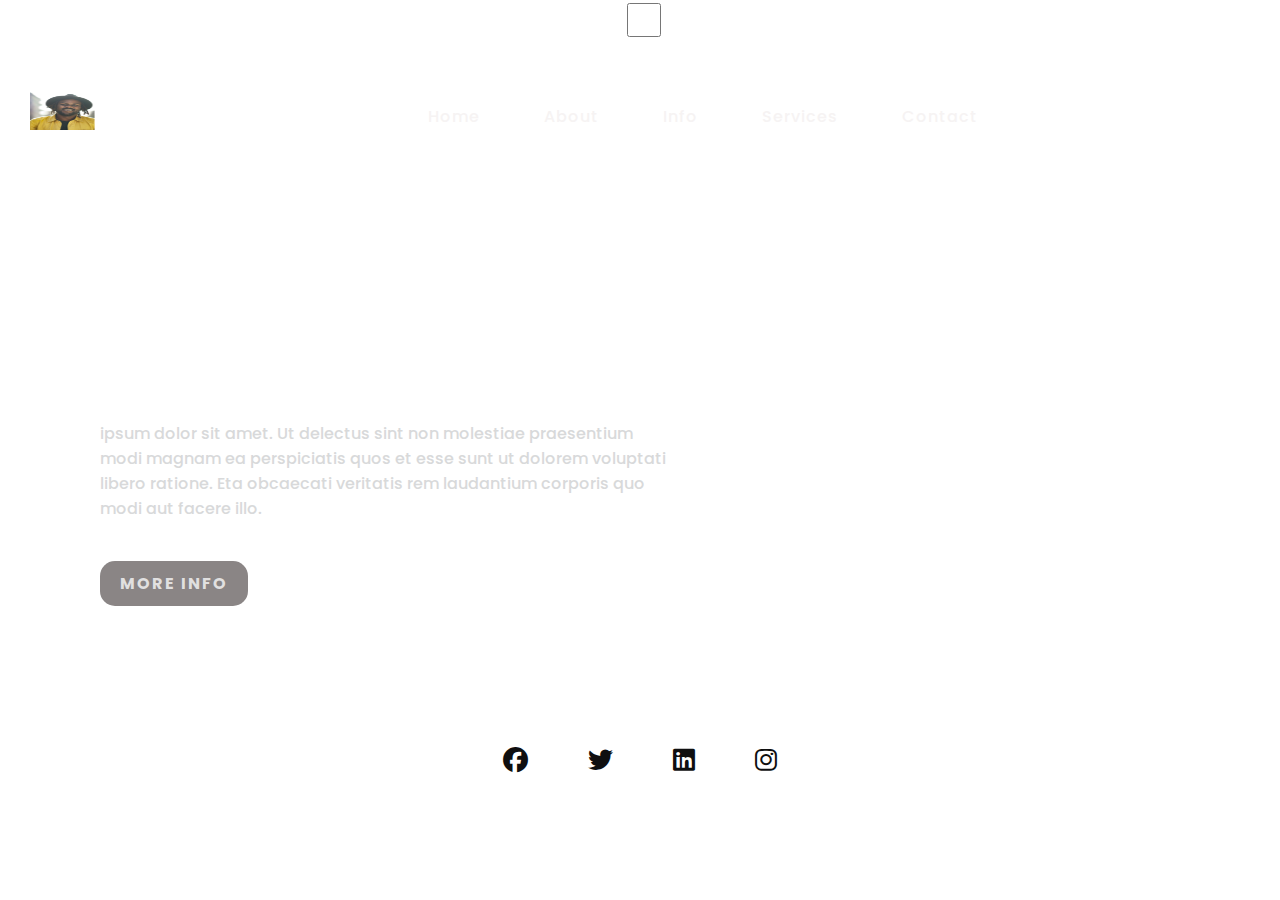
<file: index.html>
<!DOCTYPE html>
<html lang="en">
  <head>
    <meta charset="UTF-8" />
    <meta name="viewport" content="width=device-width, initial-scale=1.0" />
    <title>My Portfolio</title>
    <link
      rel="stylesheet"
      href="https://cdnjs.cloudflare.com/ajax/libs/font-awesome/6.4.0/css/all.min.css"
    />
    <link rel="stylesheet" href="style.css" />
  </head>
  <body>
    <section>
      <input type="checkbox" id="check" />
      <header>
        <h2>
          <a href="" class="logo"
            ><img src="img/aman-logo.png" width="65px" height="40px"
          /></a>
        </h2>
        <div class="navigation">
          <a href="Index.html">Home</a>
          <a href="about.html">About</a>
          <a href="info.html">Info</a>
          <a href="services.html">Services</a>
          <a href="contact.html">Contact</a>
        </div>
        <label for="check">
          <i class="fas fa-bars menu-btn"></i>
          <i class="fas fa-bars close-btn"></i>
        </label>
      </header>
      <div class="content">
        <div class="info">
          <h2>Personal <br /><span>Portfolio!</span></h2>
          <p>
            ipsum dolor sit amet. Ut delectus sint non molestiae praesentium
            <br />
            modi magnam ea perspiciatis quos et esse sunt ut dolorem
            voluptati<br />
            libero ratione. Eta obcaecati veritatis rem laudantium corporis
            quo<br />
            modi aut facere illo.
          </p>
          <a href="#" class="info-btn">More info</a>
        </div>
      </div>
      <div class="media-icons">
        <a href="#"><i class="fa-brands fa-facebook"></i></a>
        <a href="#"><i class="fa-brands fa-twitter"></i></a>
        <a href="#"><i class="fa-brands fa-linkedin"></i></a>
        <a href="#"><i class="fa-brands fa-instagram"></i></a>
      </div>
    </section>
    <script src="script.js"></script>
  </body>
</html>
</file>
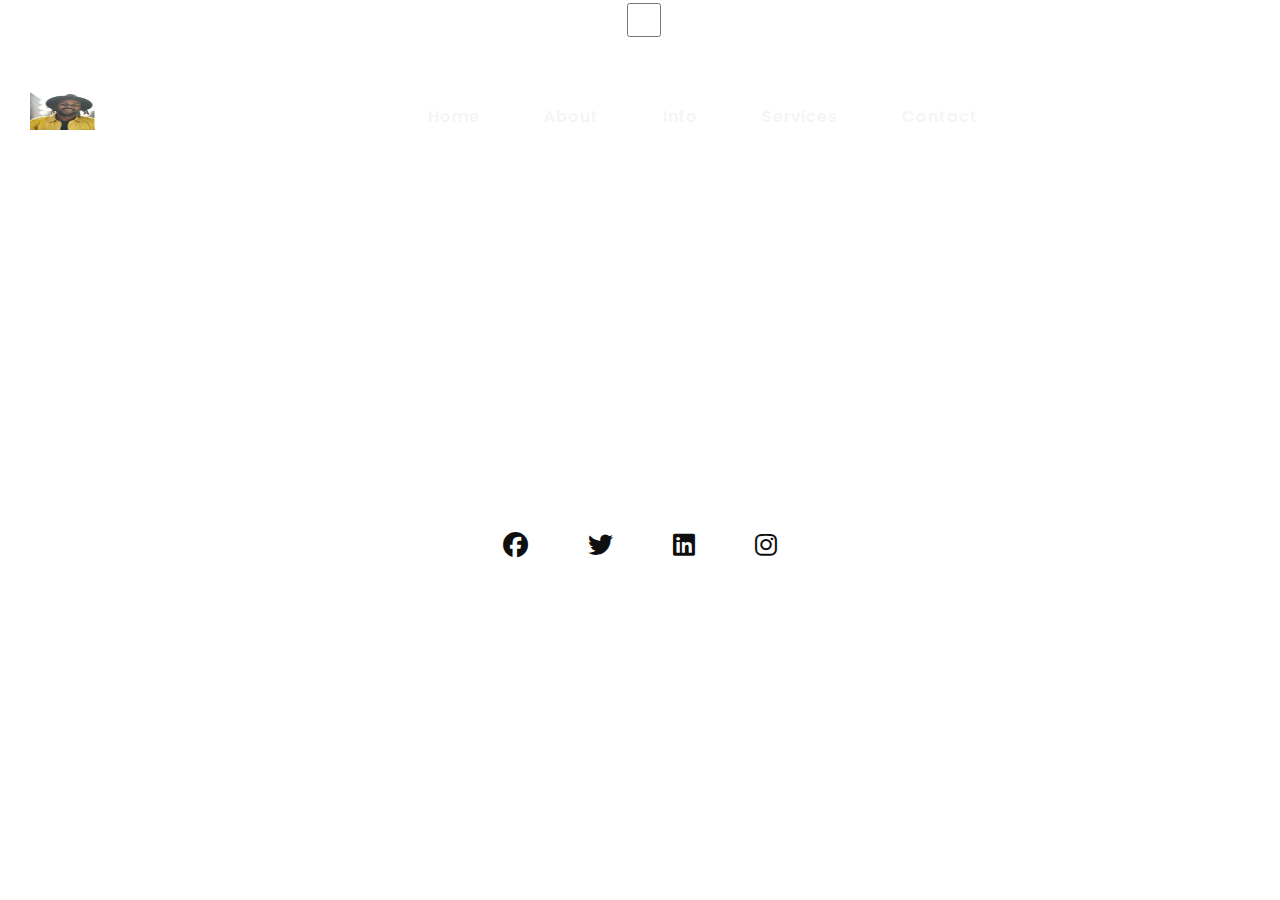
<file: about.html>
<!DOCTYPE html>
<html lang="en">
  <head>
    <meta charset="UTF-8" />
    <meta name="viewport" content="width=device-width, initial-scale=1.0" />
    <title>About Us</title>
    <link
      rel="stylesheet"
      href="https://cdnjs.cloudflare.com/ajax/libs/font-awesome/6.4.0/css/all.min.css"
    />
    <link rel="stylesheet" href="style.css" />
  </head>
  <body>
    <section>
      <input type="checkbox" id="check" />
      <header>
        <h2>
          <a href="" class="logo">
            <img src="img/aman-logo.png" width="65px" height="40px" />
          </a>
        </h2>
        <div class="navigation">
          <a href="Index.html">Home</a>
          <a href="about.html">About</a>
          <a href="info.html">Info</a>
          <a href="services.html">Services</a>
          <a href="contact.html">Contact</a>
        </div>
        <label for="check">
          <i class="fas fa-bars menu-btn"></i>
          <i class="fas fa-bars close-btn"></i>
        </label>
      </header>

      <div class="media-icons">
        <a href="#"><i class="fa-brands fa-facebook"></i></a>
        <a href="#"><i class="fa-brands fa-twitter"></i></a>
        <a href="#"><i class="fa-brands fa-linkedin"></i></a>
        <a href="#"><i class="fa-brands fa-instagram"></i></a>
      </div>
    </section>
    <script src="script.js"></script>
  </body>
</html>
</file>
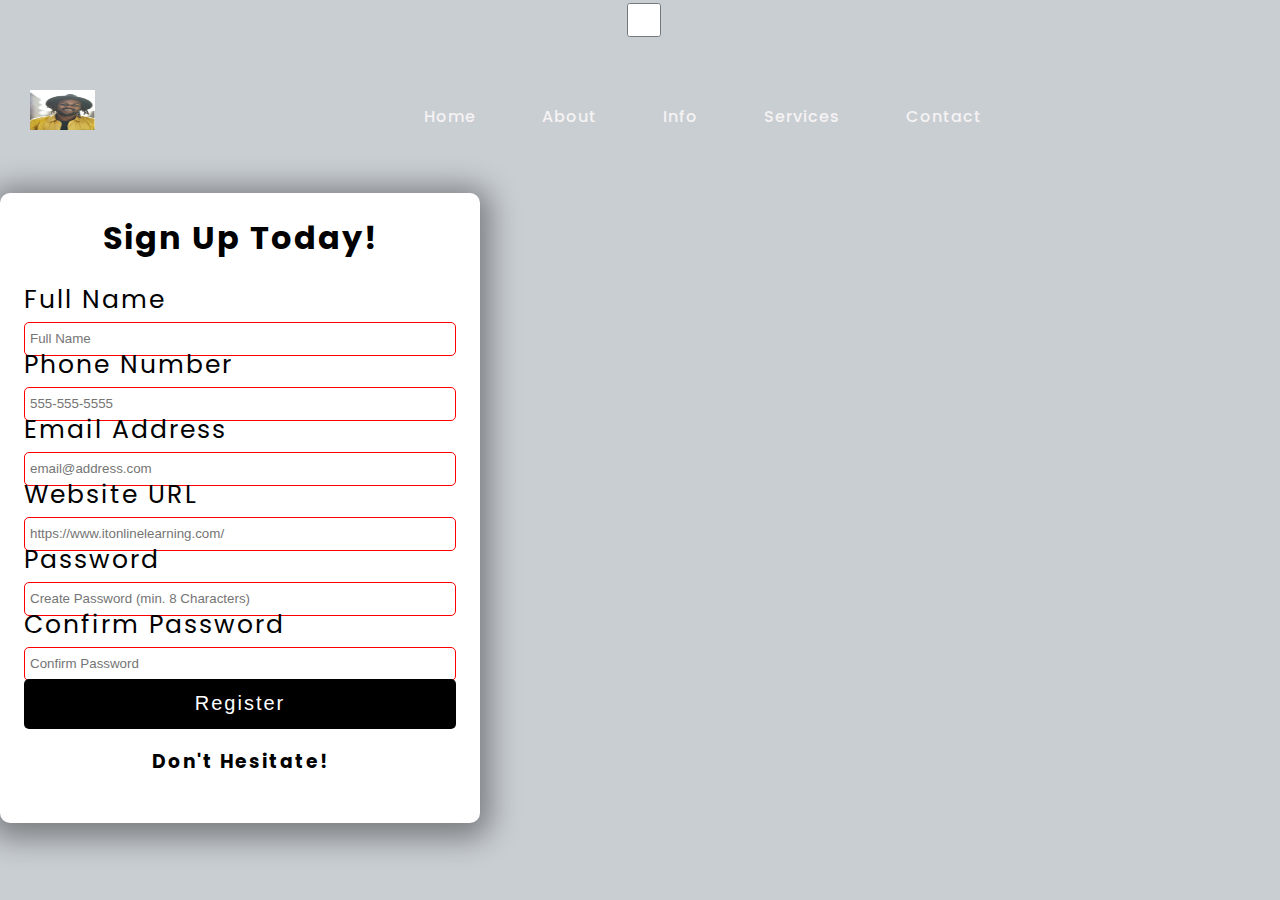
<file: contact.html>
<!DOCTYPE html>
<html lang="en">
  <head>
    <meta charset="UTF-8" />
    <meta name="viewport" content="width=device-width, initial-scale=1.0" />
    <title>Contact Us</title>
    <link rel="stylesheet" href="style.css" />
  </head>
  <body class="conpage">
    <section>
      <input type="checkbox" id="check" />
      <header>
        <h2>
          <a href="" class="logo">
            <img src="img/aman-logo.png" width="65px" height="40px" />
          </a>
        </h2>
        <div class="navigation">
          <a href="Index.html">Home</a>
          <a href="about.html">About</a>
          <a href="info.html">Info</a>
          <a href="services.html">Services</a>
          <a href="contact.html">Contact</a>
        </div>
        <label for="check">
          <i class="fas fa-bars menu-btn"></i>
          <i class="fas fa-bars close-btn"></i>
        </label>
      </header>
      <div class="container">
        <h1>Sign Up Today!</h1>
        <form id="form">
          <div class="form-group">
            <label for="name" class="form-label">Full Name</label>
            <input type="text" id="name" placeholder="Full Name" name="name"
                   required minlength="3" maxlength="50">
          </div>

          <div class="form-group">
            <label for="phone" class="form-label">Phone Number</label>
            <input type="tel" id="phone" placeholder="555-555-5555" name="phone"
                   required pattern="[0-9]{3}-[0-9]{3}-[0-9]{4}">
          </div>

          <div class="form-group">
            <label for="email" class="form-label">Email Address</label>
            <input type="email" id="email" placeholder="email@address.com" 
                   required name="email">
          </div>

          <div class="form-group">
            <label for="website" class="form-label">Website URL</label>
            <input
              type="url"
              id="website"
              placeholder="https://www.itonlinelearning.com/"
                   required name="website">
          </div>

          <div class="form-group">
            <label for="password1" class="form-label">Password</label>
            <input
              type="password"
              id="password1"
              placeholder="Create Password (min. 8 Characters)"
                   required pattern="^(?=.*\d)(?=.*[a-z])(?=.*[A-Z])(?=.*[a-zA-Z]).{8,}$" 
                   title="Please include at least 1 uppercase character, one lowercase
                   character and 1 number.">
          </div>

          <div class="form-group">
            <label for="password2" class="form-label">Confirm Password</label>
            <input
              type="password"
              id="password2"
              placeholder="Confirm Password" name="password"
                   required pattern="^(?=.*\d)(?=.*[a-z])(?=.*[A-Z])(?=.*[a-zA-Z]).{8,}$">
          </div>
          <button type="submit">Register</button>
        </form>
        <div class="message-container">
          <h3 id="message">Don't Hesitate!</h3>
        </div>
        

      
    </section>
    <script src="script.js"></script>
  </body>
</html>
</file>
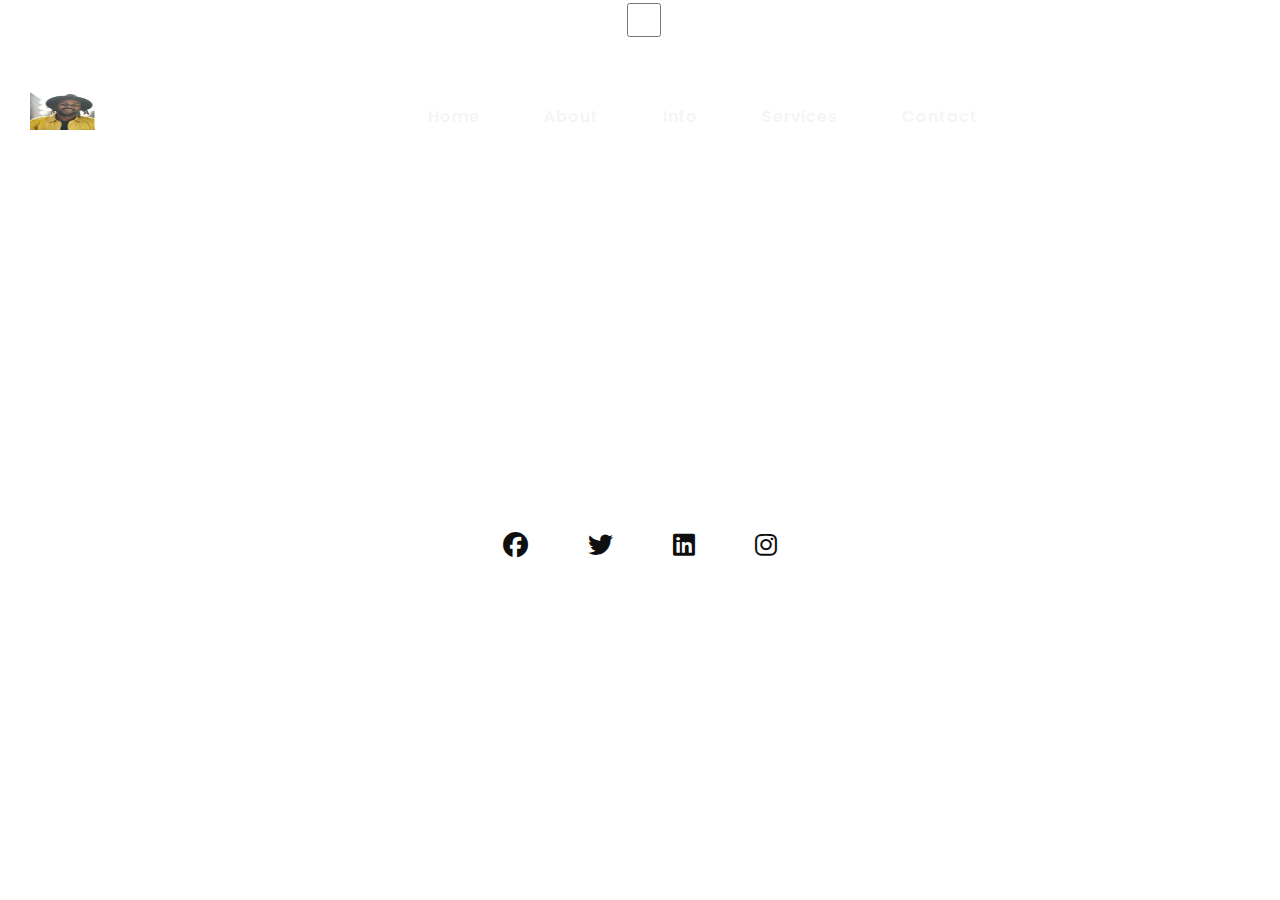
<file: info.html>
<!DOCTYPE html>
<html lang="en">
  <head>
    <meta charset="UTF-8" />
    <meta name="viewport" content="width=device-width, initial-scale=1.0" />
    <title>Info</title>
    <link
      rel="stylesheet"
      href="https://cdnjs.cloudflare.com/ajax/libs/font-awesome/6.4.0/css/all.min.css"
    />
    <link rel="stylesheet" href="style.css" />
  </head>
  <body>
    <section>
      <input type="checkbox" id="check" />
      <header>
        <h2>
          <a href="" class="logo">
            <img src="img/aman-logo.png" width="65px" height="40px" />
          </a>
        </h2>
        <div class="navigation">
          <a href="Index.html">Home</a>
          <a href="about.html">About</a>
          <a href="info.html">Info</a>
          <a href="services.html">Services</a>
          <a href="contact.html">Contact</a>
        </div>
        <label for="check">
          <i class="fas fa-bars menu-btn"></i>
          <i class="fas fa-bars close-btn"></i>
        </label>
      </header>

      <div class="media-icons">
        <a href="#"><i class="fa-brands fa-facebook"></i></a>
        <a href="#"><i class="fa-brands fa-twitter"></i></a>
        <a href="#"><i class="fa-brands fa-linkedin"></i></a>
        <a href="#"><i class="fa-brands fa-instagram"></i></a>
      </div>
    </section>
    <script src="script.js"></script>
  </body>
</html>
</file>
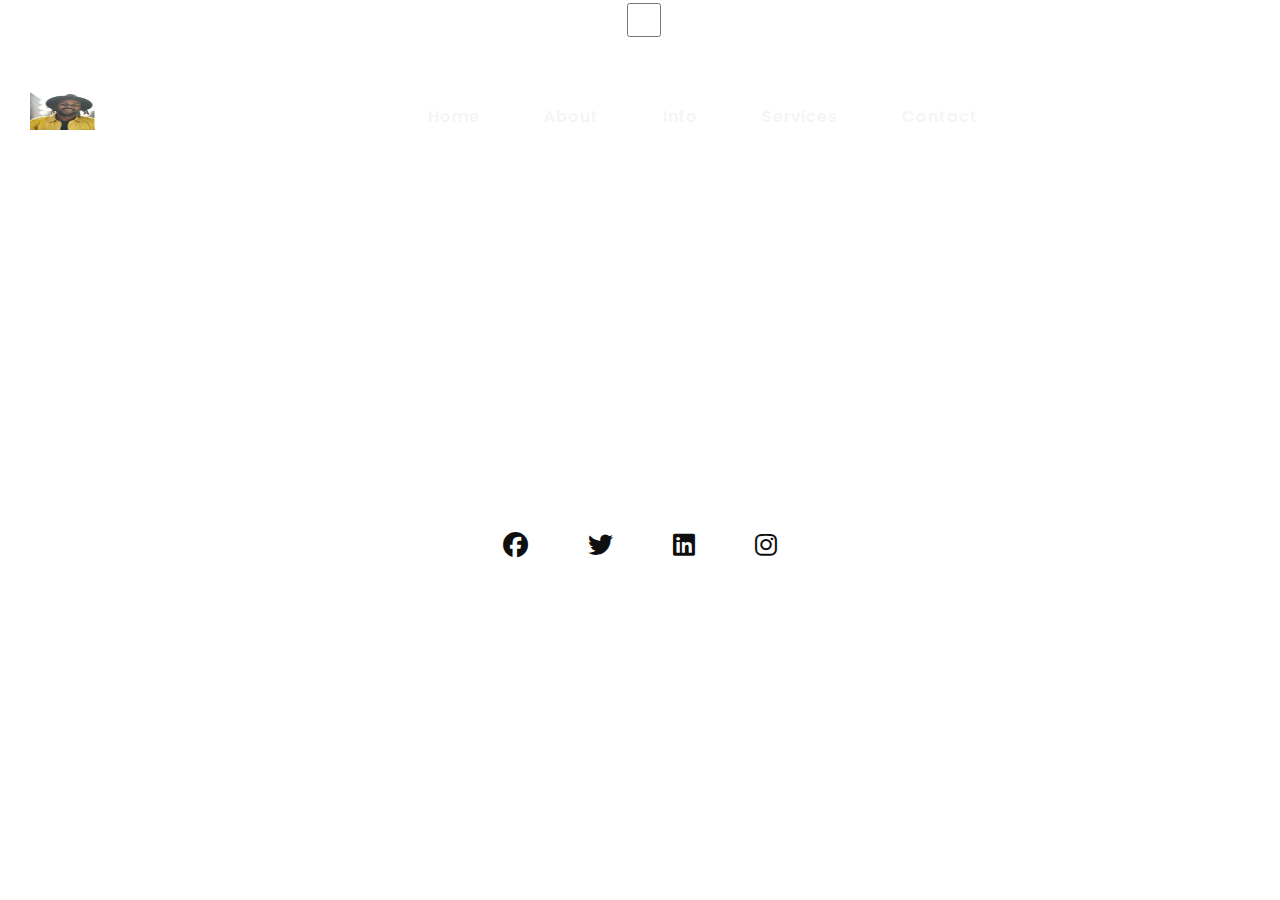
<file: services.html>
<!DOCTYPE html>
<html lang="en">
  <head>
    <meta charset="UTF-8" />
    <meta name="viewport" content="width=device-width, initial-scale=1.0" />
    <title>Services</title>
    <link
      rel="stylesheet"
      href="https://cdnjs.cloudflare.com/ajax/libs/font-awesome/6.4.0/css/all.min.css"
    />
    <link rel="stylesheet" href="style.css" />
  </head>
  <body>
    <section>
      <input type="checkbox" id="check" />
      <header>
        <h2>
          <a href="" class="logo">
            <img src="img/aman-logo.png" width="65px" height="40px" />
          </a>
        </h2>
        <div class="navigation">
          <a href="Index.html">Home</a>
          <a href="about.html">About</a>
          <a href="info.html">Info</a>
          <a href="services.html">Services</a>
          <a href="contact.html">Contact</a>
        </div>
        <label for="check">
          <i class="fas fa-bars menu-btn"></i>
          <i class="fas fa-bars close-btn"></i>
        </label>
      </header>

      <div class="media-icons">
        <a href="#"><i class="fa-brands fa-facebook"></i></a>
        <a href="#"><i class="fa-brands fa-twitter"></i></a>
        <a href="#"><i class="fa-brands fa-linkedin"></i></a>
        <a href="#"><i class="fa-brands fa-instagram"></i></a>
      </div>
    </section>
    <script src="script.js"></script>
  </body>
</html>
</file>
<file: style.css>
@import url("https://fonts.googleapis.com/css2?family=Poppins:wght@300;400;500;600;700;800&display=swap");
html {
  box-sizing: border-box;
}
body {
  margin: 0;
  padding: 0;
  /*box-sizing: border-box;*/
  font-family: "Poppins", sans-serif;
}

section {
  position: relative;
  width: 100%;
  min-height: 100vh;
  display: flex;
  flex-direction: column;
  justify-content: flex-start;
  /*background: url("/img/background.jpg");*/
  background-size: cover;
  background-position: center;
}

header {
  position: relative;
  top: 0;
  width: 100%;
  padding: 30px;
  display: flex;
  justify-content: space-between;
  align-items: center;
}

header .logo {
  position: relative;
  color: rgb(155, 70, 70);
  font-size: 30px;
  text-transform: uppercase;
  font-weight: 800;
  letter-spacing: 1px;
}

header .navigation a {
  /* color: #000; */
  color: rgb(246, 243, 243);
  text-decoration: none;
  font-weight: 500;
  letter-spacing: 1px;
  padding: 2px 15px;
  border-radius: 20px;
  transition: 0.3s;
  transition-property: background;
}

header .navigation a:not(:last-child) {
  margin-right: 30px;
}

header .navigation a:hover {
  background: #fff;
}

.content {
  max-width: 650px;
  margin: 60px 100px;
}

.content .info h2 {
  color: #fff;
  font-size: 55px;
  text-transform: uppercase;
  font-weight: 800;
  letter-spacing: 2px;
  line-height: 60px;
  margin-bottom: 30px;
}

.content .info h2 span {
  color: #fff;
  font-weight: 600;
  font-size: 40px;
}

.content .info-btn {
  color: rgba(255, 255, 255, 0.753);
  background: rgb(138, 133, 133);
  text-decoration: none;
  text-transform: uppercase;
  font-weight: 700;
  letter-spacing: 2px;
  padding: 10px 20px;
  border-radius: 15px;
  transform: 0.3s;
  position: absolute;
  transition-property: background;
}

.content .info-btn:hover {
  background: rgb(19, 17, 17);
}

.media-icons {
  display: flex;
  justify-content: center;
  align-content: center;
  align-items: center;
  margin: auto;
}

.media-icons a:not(:last-child) {
  margin-right: 60px;
}

.media-icons a {
  position: relative;
  color: rgb(15, 15, 16);
  font-size: 25px;
  transition: 0.3s;
  transition-property: all;
}

.media-icons a:hover {
  transform: scale(1.5);
}

/*#check:checked ~ header .navigation {
  z-index: 2;
  position: fixed;
  background: rgba(224, 223, 226, 0.637);
  top: 0;
  bottom: 0;
  left: 0;
  right: 0;
  display: flex;
  flex-direction: column;
  justify-content: center;
  align-items: center;
}

#check:checked ~ header .navigation a {
  font-weight: 700;
  margin-right: 0;
  margin-bottom: 50px;
  letter-spacing: 2px;
}

#check {
  z-index: 3;
  display: none;
}

#check:checked ~ header label .menu-btn {
  display: none;
}

#check:checked ~ header label .close-btn {
  z-index: 2;
  display: block;
  position: fixed;
}*/

@media (max-width: 960px) {
  header .navigation {
    display: none;
  }

  header label {
    display: block;
  }

  header label .menu-btn {
    display: inline-block;
  }

  body {
    font-size: 14px;
  }

  .content {
    padding: 20px;
  }

  .main-content {
    flex-direction: column;
  }
}

label {
  display: block;
  font-size: 25px;
  cursor: pointer;
}

label:hover {
  color: #fff;
}

label .close-btn {
  display: none;
}

label .menu-btn {
  position: absolute;
}

.content .info h2 {
  font-size: 45px;
  line-height: 50px;
}

.content .info p {
  font-size: 16;
  font-weight: 500;
  color: rgb(216, 217, 218);
  margin-bottom: 40px;
}

html,
body {
  max-width: 100%;
  overflow-x: hidden;
}

body.conpage {
  margin: 0;
  min-height: 100vh;
  letter-spacing: 2px;
  display: flex;
  align-items: center;
  background: #c9ced3;
}

.container {
  width: 480px;
  height: 630px;
  background: white;
  /*position: inherit;*/
  display: flex;
  flex-direction: column;
  align-items: center;
  border-radius: 10px;
  box-shadow: 0 5px 30px 10px rgba(0, 0, 0, 0.4);
}

form {
  width: 90%;
}

.form-group {
  height: 65px;
}

.form-label {
  position: relative;
  bottom: 3px;
}

input {
  width: 100%;
  height: 34px;
  padding: 5px;
  border: 1px solid black;
  border-radius: 5px;
  outline: none;
  box-sizing: border-box;
  transition: all 0.3s;
}

input:valid {
  border: 1px solid green;
}

input:invalid {
  border: 1px solid red;
}

button {
  cursor: pointer;
  color: white;
  background: black;
  border: none;
  border-radius: 5px;
  height: 50px;
  width: 100%;
  font-size: 20px;
  letter-spacing: 2px;
  margin-top: 5px;
}

button:hover {
  filter: brightness(200%);
  background: rgb(22, 22, 22);
}

button:focus {
  outline: none;
}

/*.message-container {
  border: ipx solid black;
  border-radius: 5px;
  width: 90%;
  margin-top: 20%;
  display: flex;
  justify-content: center;
  color: black;
}*/
</file>
